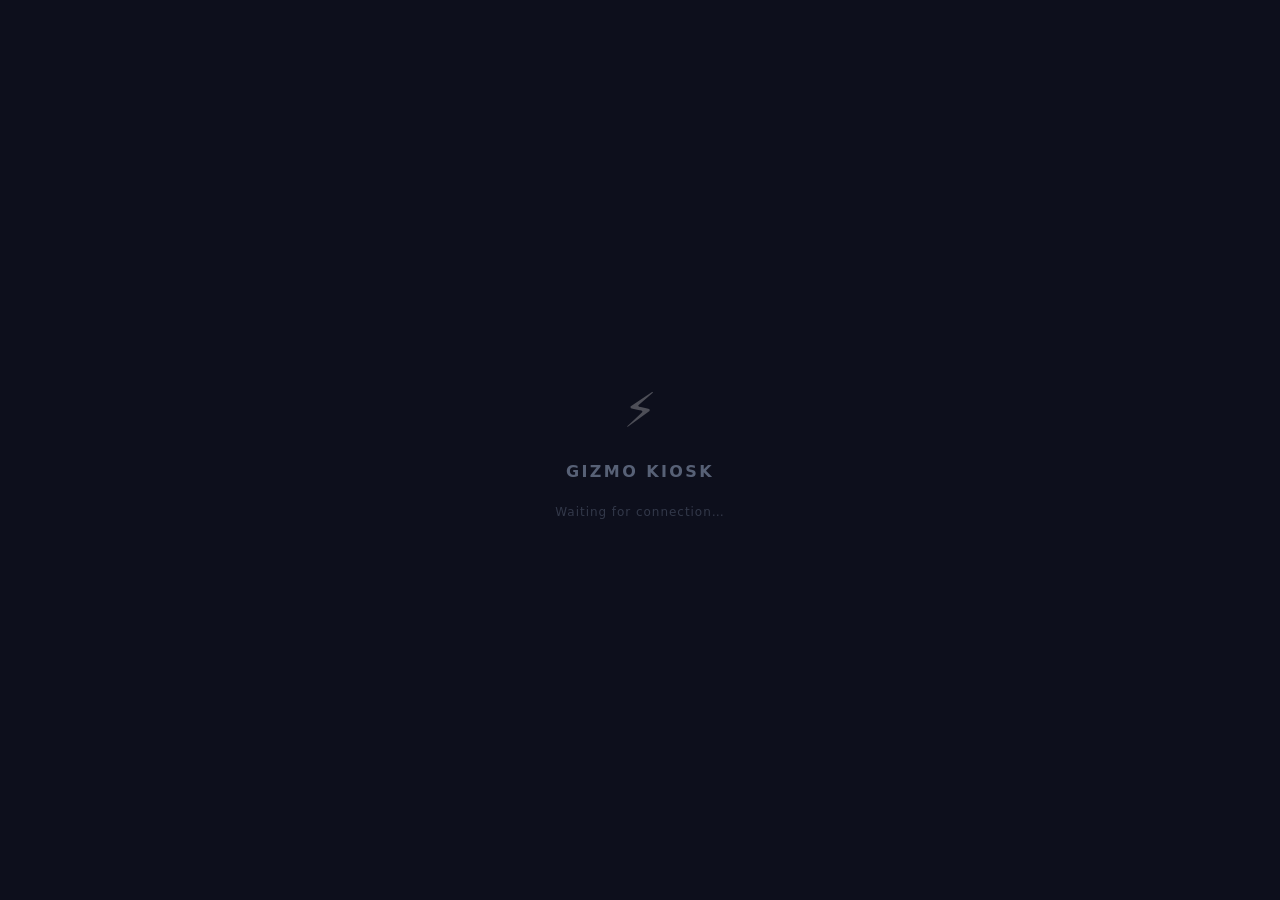
<file: Gizmo.Web.Kiosk/wwwroot/offline.html>
<!DOCTYPE html>
<html lang="en">
<head>
    <meta charset="utf-8" />
    <meta name="viewport" content="width=device-width, initial-scale=1.0, user-scalable=no" />
    <title>Gizmo Kiosk — Offline</title>
    <style>
        *, *::before, *::after { box-sizing: border-box; }
        html, body {
            margin: 0; padding: 0;
            background: #0d0f1c;
            color: #e0e0e0;
            font-family: 'Segoe UI', system-ui, sans-serif;
            height: 100%;
        }
        .offline {
            display: flex;
            flex-direction: column;
            align-items: center;
            justify-content: center;
            height: 100vh;
            gap: 1.5rem;
        }
        .offline__icon {
            font-size: 3rem;
            opacity: 0.3;
        }
        .offline__title {
            font-size: 1rem;
            font-weight: 600;
            letter-spacing: 0.15em;
            text-transform: uppercase;
            color: rgba(200, 220, 255, 0.4);
        }
        .offline__sub {
            font-size: 0.75rem;
            color: rgba(200, 220, 255, 0.2);
            letter-spacing: 0.08em;
        }
    </style>
</head>
<body>
    <div class="offline">
        <div class="offline__icon">⚡</div>
        <div class="offline__title">Gizmo Kiosk</div>
        <div class="offline__sub">Waiting for connection…</div>
    </div>
    <script>
        // Auto-reload when connection is restored
        window.addEventListener('online', () => location.reload());
    </script>
</body>
</html>
</file>
